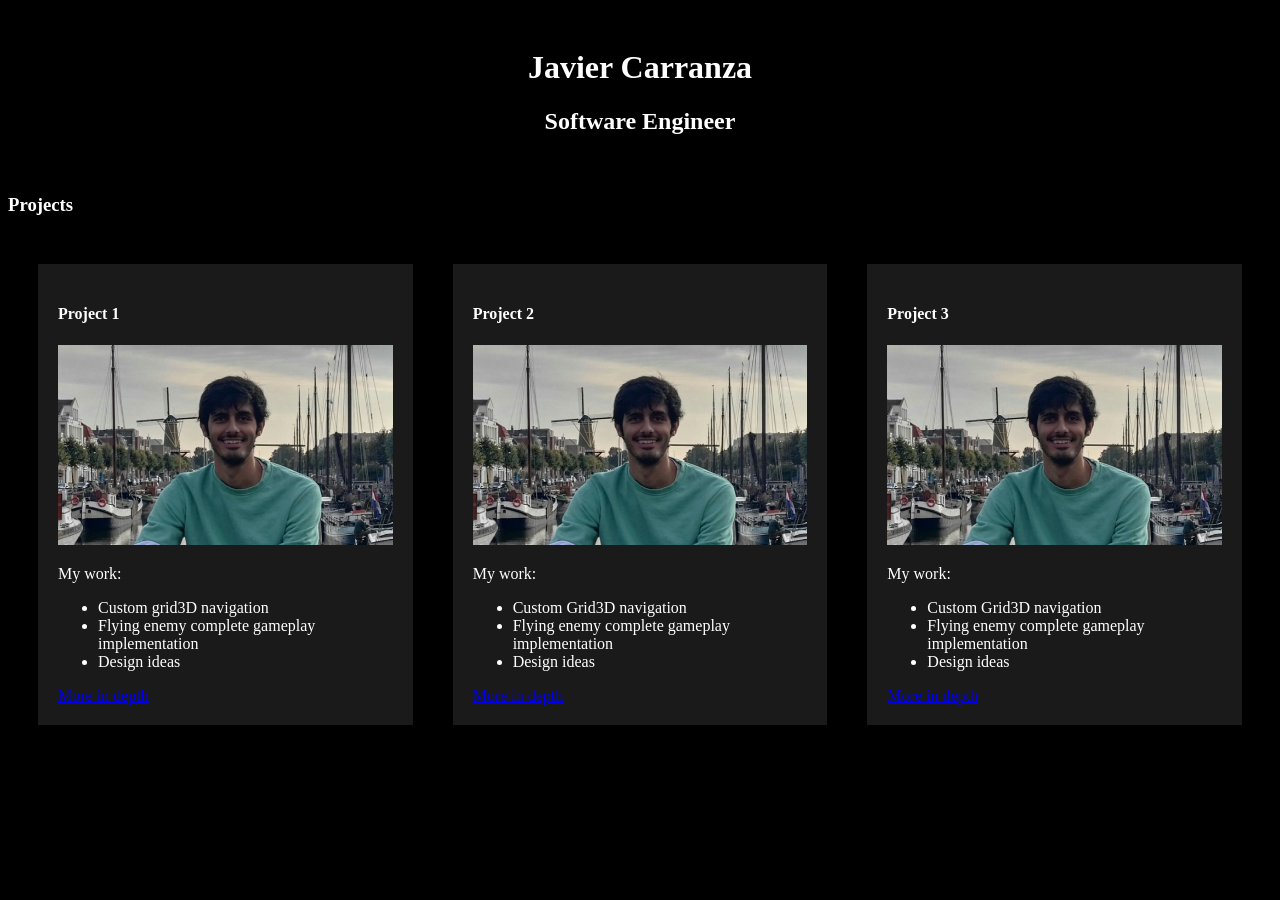
<file: index.html>
<!DOCTYPE html>
<html lang="en">
  <head>
    <title>Javier Carranza</title>
    <link rel="stylesheet" href="style.css">
  </head>
  <body>

    <div class="header">
      <h1>Javier Carranza</h1>
      <h2>Software Engineer</h2>
    </div>

    <h3>Projects</h3> <!-- NEW: sacado fuera del grid -->

    <div class="projects">

      <div class="project-card">
        <h4>Project 1</h4>
        <img src="FotoCara.png" alt="Project 1 thumbnail">
        <p>My work:</p>
        <ul>
          <li>Custom grid3D navigation</li>
          <li>Flying enemy complete gameplay implementation</li>
          <li>Design ideas</li>
        </ul>
        <a href="project1.html">More in depth</a>
      </div>

      <div class="project-card">
        <h4>Project 2</h4>
        <img src="FotoCara.png" alt="Project 2 thumbnail">
        <p>My work:</p>
        <ul>
          <li>Custom Grid3D navigation</li>
          <li>Flying enemy complete gameplay implementation</li>
          <li>Design ideas</li>
        </ul>
        <a href="project1.html">More in depth</a>
      </div>

      <div class="project-card">
        <h4>Project 3</h4>
        <img src="FotoCara.png" alt="Project 3 thumbnail">
        <p>My work:</p>
        <ul>
          <li>Custom Grid3D navigation</li>
          <li>Flying enemy complete gameplay implementation</li>
          <li>Design ideas</li>
        </ul>
        <a href="project1.html">More in depth</a>
      </div>

    </div>

  </body>
</html>
</file>
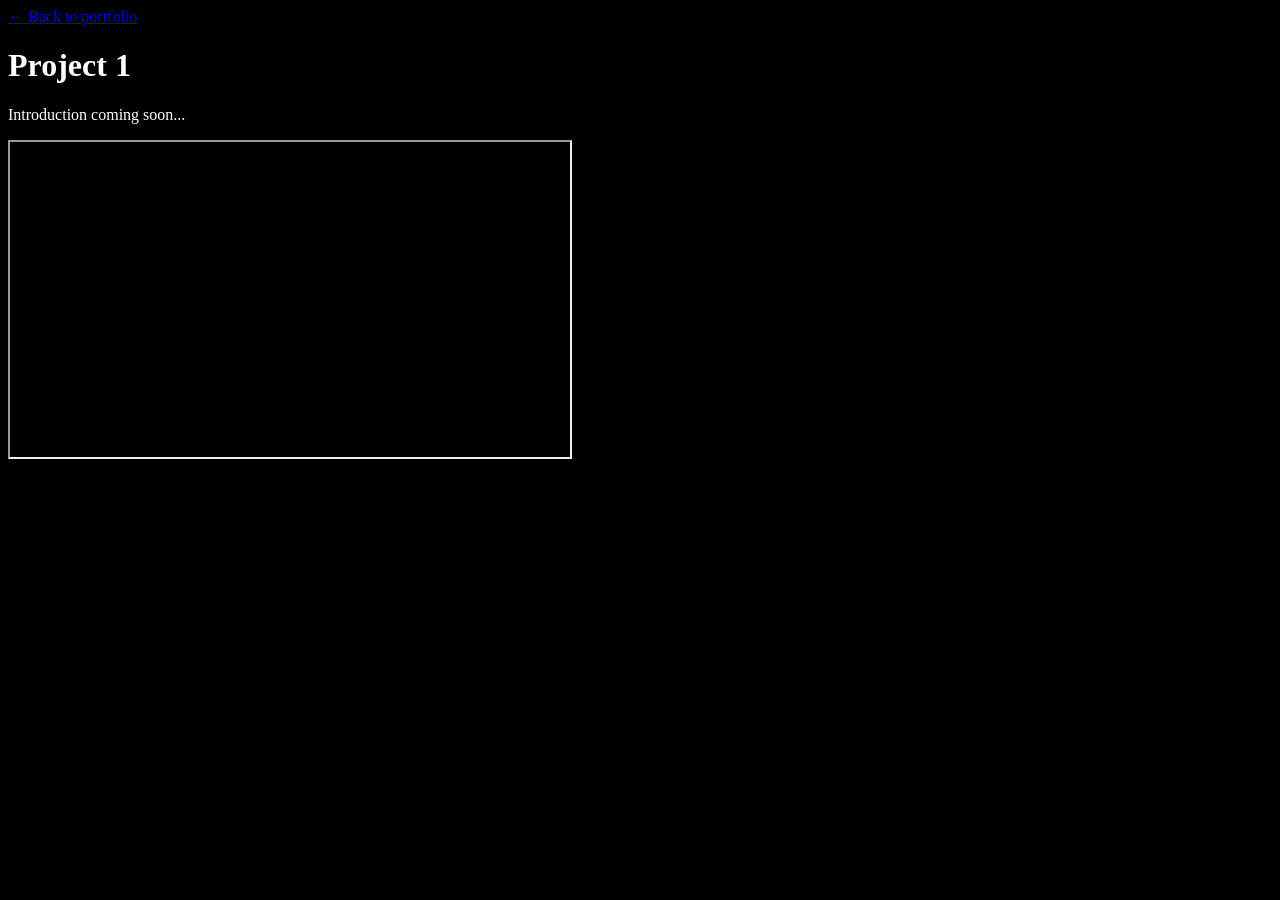
<file: project1.html>
<!DOCTYPE html>
<html lang="en">
  <head>
    <title>Project 1 - Javier Carranza</title>
    <link rel="stylesheet" href="style.css">
  </head>
  <body>

    <a href="index.html">← Back to portfolio</a>

    <div class="project-page">
      <h1>Project 1</h1>
      <p>Introduction coming soon...</p>

      <!-- NEW: video embed ↓ -->
      <iframe 
        width="560" 
        height="315" 
        src="https://www.youtube.com/watch?v=Q3JE4TGTO7I" 
        allowfullscreen>
      </iframe>
      <!-- NEW: video embed ↑ -->


    </div>

  </body>
</html>
</file>
<file: style.css>
body {
  background-color: black;
  color: white;
}

.header {
  text-align: center;
  padding: 20px;
}

.projects {
  display: grid;
  grid-template-columns: repeat(3, 1fr);
  gap: 20px;
  padding: 20px;
}

.project-card {
  background-color: #1a1a1a;
  padding: 20px;
  margin: 10px;
}

/* NEW: tamaño de imágenes ↓ */
.project-card img {
  width: 100%;
  height: 200px;
  object-fit: cover;
}
/* NEW: tamaño de imágenes ↑ */
</file>
